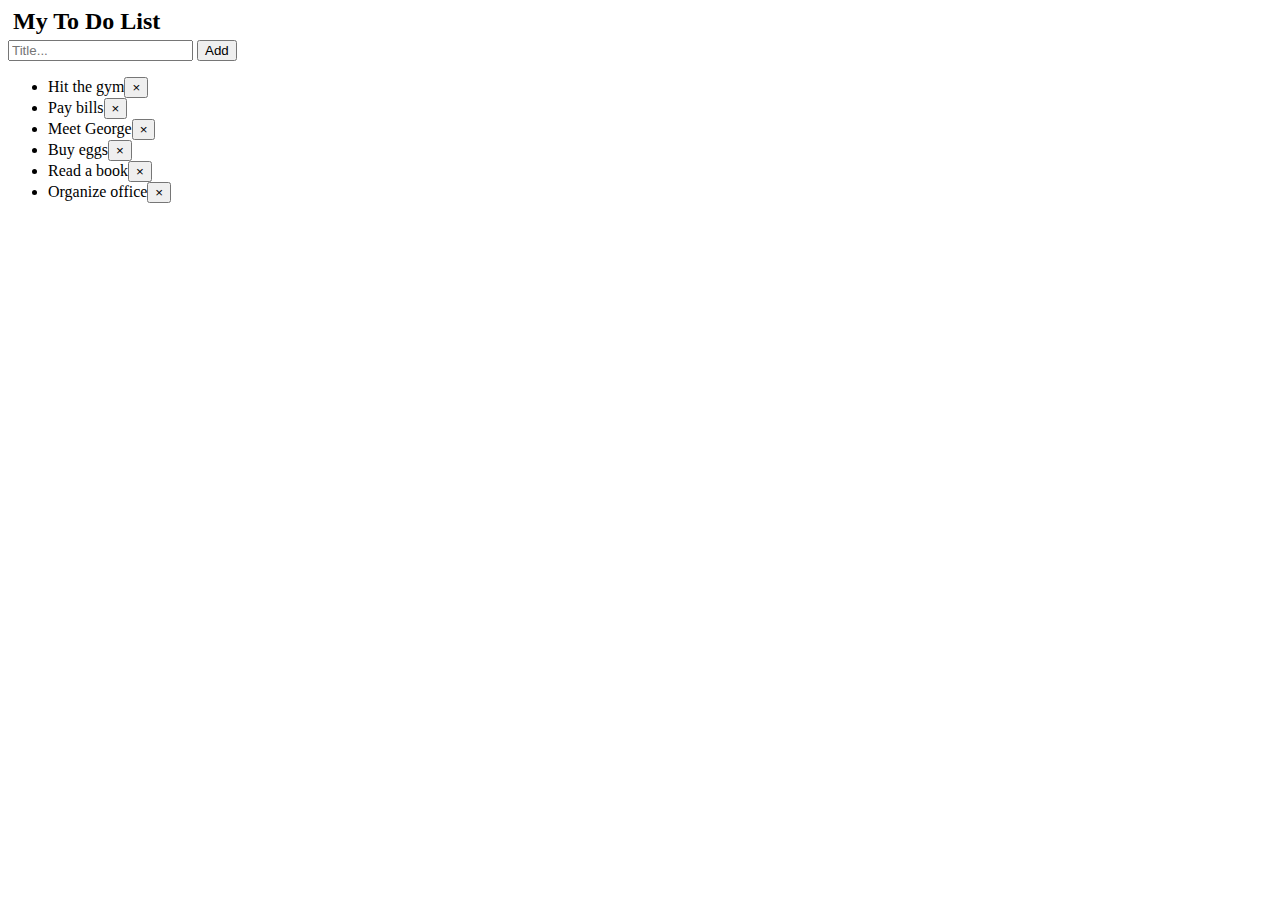
<file: 1/todo list/index.html>
<!DOCTYPE html>
<html lang="en">
    <head>
        <meta charset="utf-8">
        <meta http-equiv="X-UA-Compatible" content="IE=edge">
        <meta name="viewport" content="width=device-width, initial-scale=1">

        <title>Bootstrap 101 Template</title>

    </head>
    <body>
	
	<div id="myDIV" class="header">
  <h2 style="margin:5px">My To Do List</h2>
  <input type="text" id="myInput" placeholder="Title...">
  <button id="add">Add</button>
  <!--span onclick="newElement()" class="addBtn">Add</span-->
</div>

<ul id="myUL">
  <li>Hit the gym</li>
  <li class="checked">Pay bills</li>
  <li>Meet George</li>
  <li>Buy eggs</li>
  <li>Read a book</li>
  <li>Organize office</li>
</ul>


<script src="script.js"></script>

<script>

</script>

	</body>
	</html>
</file>
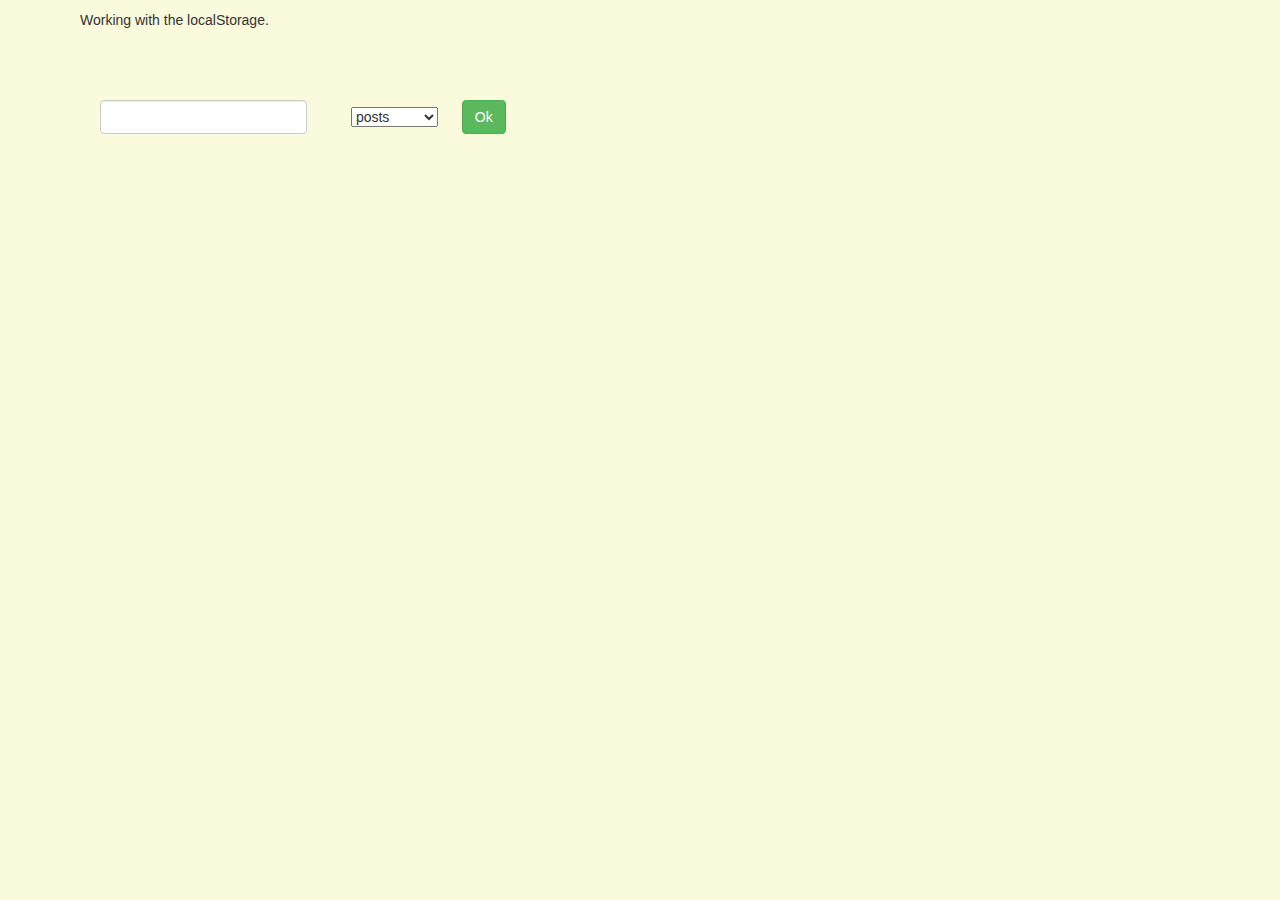
<file: 2/task2/index.html>
<!DOCTYPE html>
<html lang="en">
    <head>
        <meta charset="utf-8">
        <meta http-equiv="X-UA-Compatible" content="IE=edge">
        <meta name="viewport" content="width=device-width, initial-scale=1">
        <title>Task2</title>
        <link href="css/bootstrap.min.css" rel="stylesheet">
		<link href="css/my.css" rel="stylesheet">
		
    </head>
    <body>
	
		 <div class="container">
			<p>
				Working with  the localStorage.
			</p>
			<form class="main-form form-inline" action="javascript:void(0);">
			  <div class="form-group ">
				<input type="text" class="form-control" id="input">
			  </div>
			  <div class="form-group">
				<select id="select">
					<option>posts</option>
					<option>comments</option>
					<option>albums</option>
					<option>photos</option>
					<option>todos</option>
					<option>users</option>
				</select>
			  </div>
			  <button type="submit" class="btn btn-success" onclick="sendRequest()">Ok</button>
			</form>
			
			<div class="results" id="results">
				<table class="table" id="table">
					
				</table>
			</div>
			
		 </div>
	
		<script src="js/script.js"></script>
		<!-- jQuery (necessary for Bootstrap's JavaScript plugins) -->
        <script src="https://ajax.googleapis.com/ajax/libs/jquery/1.12.4/jquery.min.js"></script>
        <!-- Include all compiled plugins (below), or include individual files as needed -->
        <script src="js/bootstrap.min.js"></script>
		
		<script>
			function my(){
				checkStorage()
			}
		  window.onload = my
		</script>

	</body>
	</html>
</file>
<file: 2/task2/css/my.css>
body{
	background: rgb(250,250,220);
}
.main-form{
	margin-top: 30px;
	padding: 10px;
}
.form-group{
	padding: 20px;
}
p{
	padding: 10px;
}
</file>
